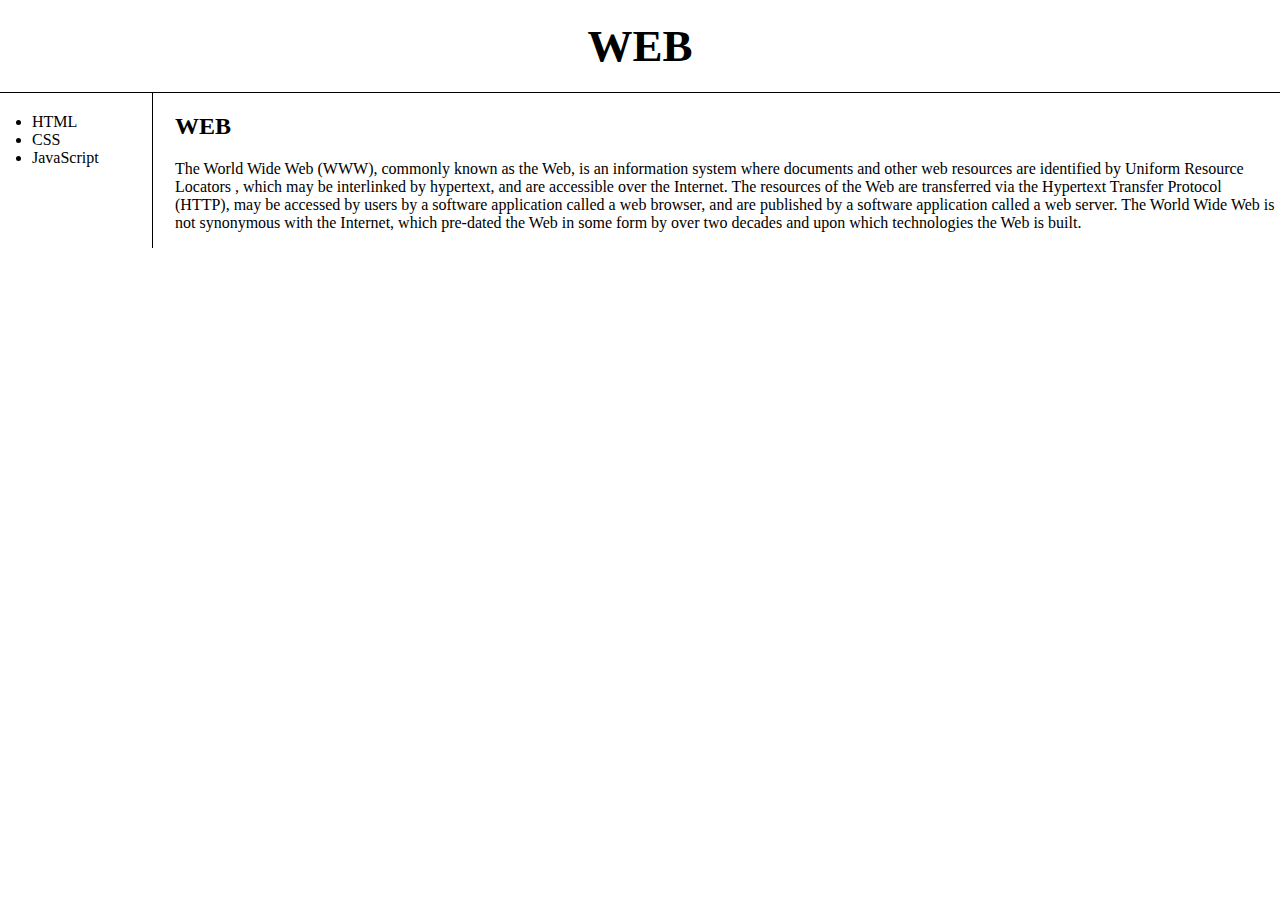
<file: index.html>
<!DOCTYPE html>
<html lang="en">
<head>
    <meta charset="UTF-8">
    <meta http-equiv="X-UA-Compatible" content="IE=edge">
    <meta name="viewport" content="width=device-width, initial-scale=1.0">
    <title>WEB1 - Welcome</title>
    <link type="text/css" rel="stylesheet" href="style.css">
</head>
<body>
    <h1><a href="index.html" class="saw">WEB</a></h1>
    <div id="grid"> 
        <ul>
            <li><a href="111.html" class="saw">HTML</a></li>
            <li><a href="222.html" class="saw">CSS</a></li>
            <li><a href="333.html" class="saw">JavaScript</a></li>
        </ul>
        <div id="article">
            <h2>WEB</h2>
            <p>
                The World Wide Web (WWW), commonly known as the Web, is an information system where documents and other web resources are identified by Uniform Resource Locators , which may be interlinked by hypertext, and are accessible over the Internet. The resources of the Web are transferred via the Hypertext Transfer Protocol (HTTP), may be accessed by users by a software application called a web browser, and are published by a software application called a web server. The World Wide Web is not synonymous with the Internet, which pre-dated the Web in some form by over two decades and upon which technologies the Web is built.
            </p>
        </div>
    </div>
</body>
</html>
</file>
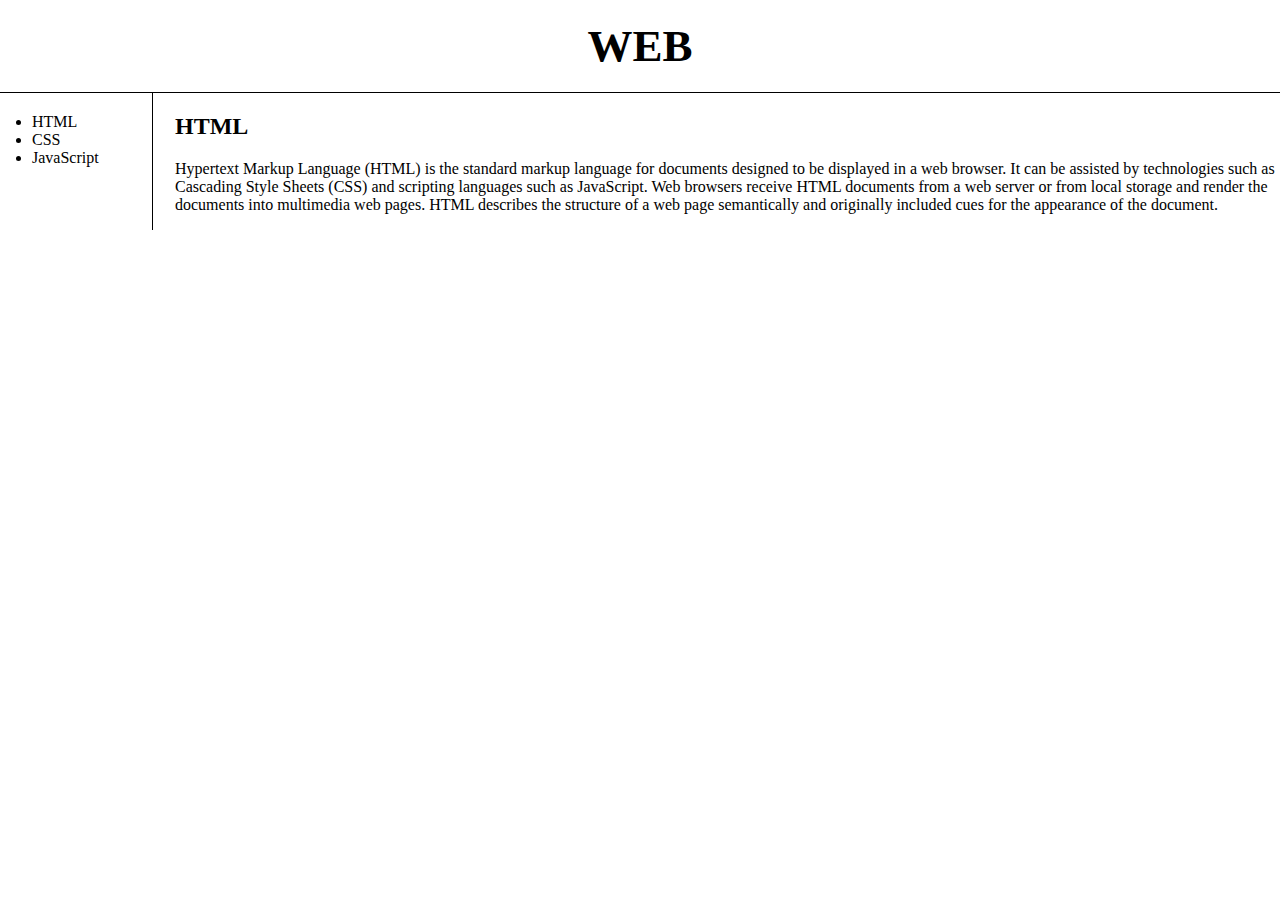
<file: 111.html>
<!DOCTYPE html>
<html lang="en">
<head>
    <meta charset="UTF-8">
    <meta http-equiv="X-UA-Compatible" content="IE=edge">
    <meta name="viewport" content="width=device-width, initial-scale=1.0">
    <title>WEB1 - Welcome</title>
    <link type="text/css" rel="stylesheet" href="style.css">
</head>
<body>
    <h1><a href="index.html" class="saw">WEB</a></h1>
    <div id="grid"> 
        <ul>
            <li><a href="111.html" class="saw">HTML</a></li>
            <li><a href="222.html" class="saw">CSS</a></li>
            <li><a href="333.html" class="saw">JavaScript</a></li>
        </ul>
        <div id="article">
            <h2>HTML</h2>
            <p>
                Hypertext Markup Language (HTML) is the standard markup language for documents designed to be displayed in a web browser. It can be assisted by technologies such as Cascading Style Sheets (CSS) and scripting languages such as JavaScript. Web browsers receive HTML documents from a web server or from local storage and render the documents into multimedia web pages. HTML describes the structure of a web page semantically and originally included cues for the appearance of the document.
            </p>
        </div>
    </div>
</body>
</html>
</file>
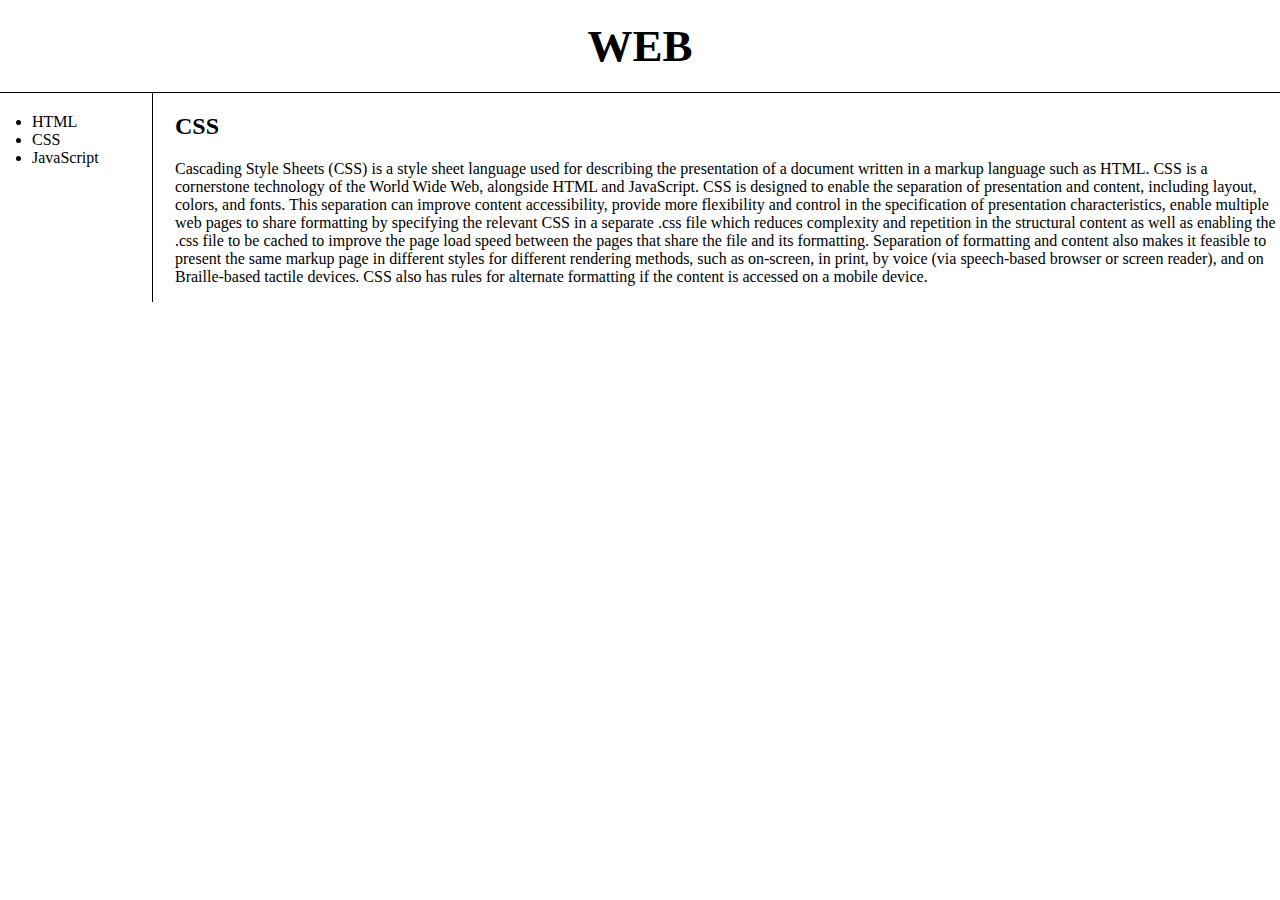
<file: 222.html>
<!DOCTYPE html>
<html lang="en">
<head>
    <meta charset="UTF-8">
    <meta http-equiv="X-UA-Compatible" content="IE=edge">
    <meta name="viewport" content="width=device-width, initial-scale=1.0">
    <title>WEB1 - Welcome</title>
    <link type="text/css" rel="stylesheet" href="style.css">
</head>
<body>
    <h1><a href="index.html" class="saw">WEB</a></h1>
    <div id="grid"> 
        <ul>
            <li><a href="111.html" class="saw">HTML</a></li>
            <li><a href="222.html" class="saw">CSS</a></li>
            <li><a href="333.html" class="saw">JavaScript</a></li>
        </ul>
        <div id="article">
            <h2>CSS</h2>
            <p>
                Cascading Style Sheets (CSS) is a style sheet language used for describing the presentation of a document written in a markup language such as HTML. CSS is a cornerstone technology of the World Wide Web, alongside HTML and JavaScript. CSS is designed to enable the separation of presentation and content, including layout, colors, and fonts. This separation can improve content accessibility, provide more flexibility and control in the specification of presentation characteristics, enable multiple web pages to share formatting by specifying the relevant CSS in a separate .css file which reduces complexity and repetition in the structural content as well as enabling the .css file to be cached to improve the page load speed between the pages that share the file and its formatting. Separation of formatting and content also makes it feasible to present the same markup page in different styles for different rendering methods, such as on-screen, in print, by voice (via speech-based browser or screen reader), and on Braille-based tactile devices. CSS also has rules for alternate formatting if the content is accessed on a mobile device.
            </p>
        </div>
    </div>
</body>
</html>
</file>
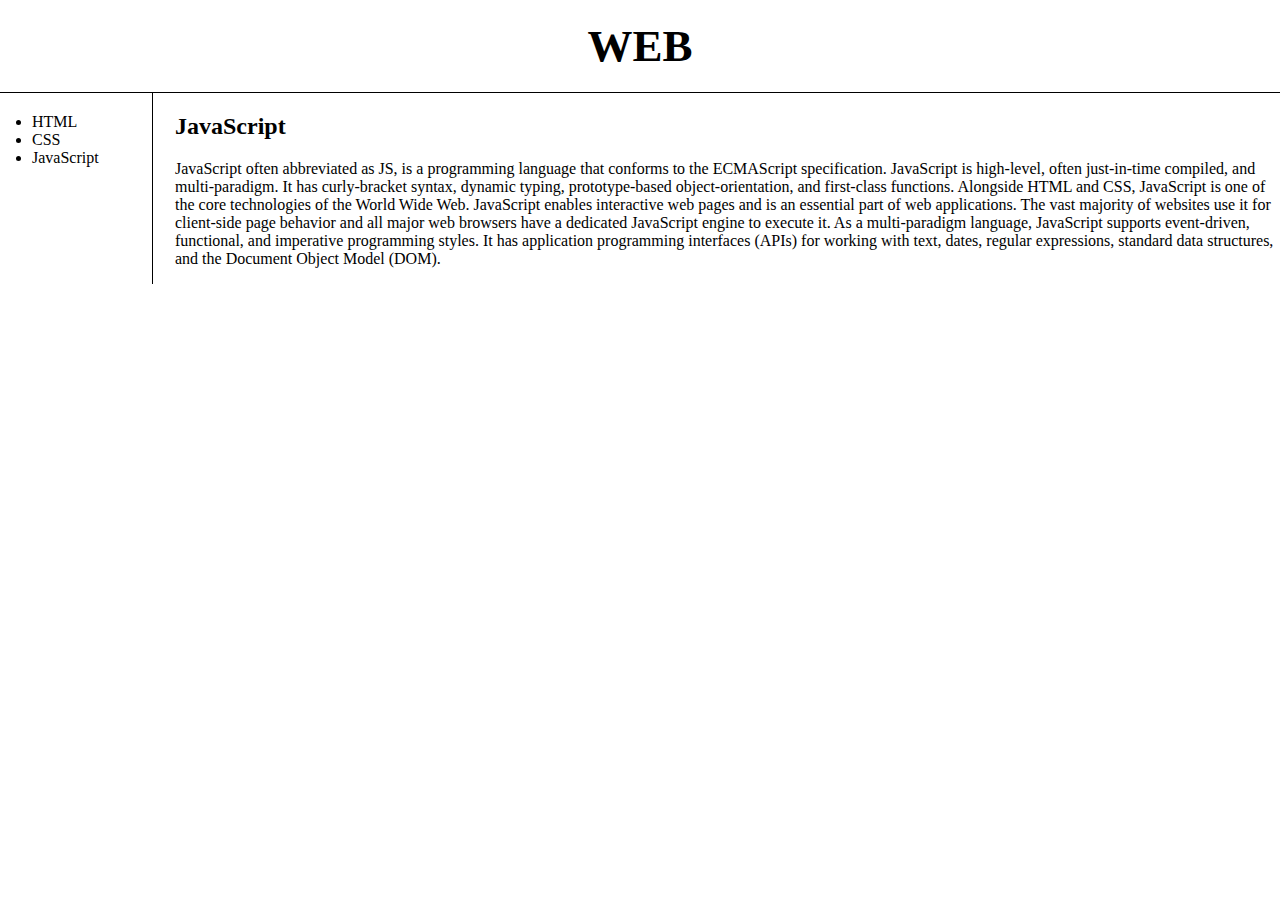
<file: 333.html>
<!DOCTYPE html>
<html lang="en">
<head>
    <meta charset="UTF-8">
    <meta http-equiv="X-UA-Compatible" content="IE=edge">
    <meta name="viewport" content="width=device-width, initial-scale=1.0">
    <title>WEB1 - Welcome</title>
    <link type="text/css" rel="stylesheet" href="style.css">
</head>
<body>
    <h1><a href="index.html" class="saw">WEB</a></h1>
    <div id="grid"> 
        <ul>
            <li><a href="111.html" class="saw">HTML</a></li>
            <li><a href="222.html" class="saw">CSS</a></li>
            <li><a href="333.html" class="saw">JavaScript</a></li>
        </ul>
        <div id="article">
            <h2>JavaScript</h2>
            <p>
                JavaScript often abbreviated as JS, is a programming language that conforms to the ECMAScript specification. JavaScript is high-level, often just-in-time compiled, and multi-paradigm. It has curly-bracket syntax, dynamic typing, prototype-based object-orientation, and first-class functions. Alongside HTML and CSS, JavaScript is one of the core technologies of the World Wide Web. JavaScript enables interactive web pages and is an essential part of web applications. The vast majority of websites use it for client-side page behavior and all major web browsers have a dedicated JavaScript engine to execute it. As a multi-paradigm language, JavaScript supports event-driven, functional, and imperative programming styles. It has application programming interfaces (APIs) for working with text, dates, regular expressions, standard data structures, and the Document Object Model (DOM).
            </p>
        </div>
    </div>
</body>
</html>
</file>
<file: style.css>
body{
    margin: 0;
}
h1{
    font-size: 45px;
    text-align: center;
    margin: 0;
    padding: 20px;
    border-bottom: 1px solid black;
}
.saw{
    color: black;
    text-decoration: none;
}
#grid ul{
    border-right: 1px solid black;
    width: 100px;
    margin: 0;
    padding: 20px;
    padding-left:32px;
}
#grid{
    display: grid;
    grid-template-columns: 150px 1fr;
}
#article{
    padding-left:25px;
}
@media(max-width:800px){
    #grid{
        display: block;
    }
    #grid ul{
        border-right: none;
    }
    h1{
        border-bottom: none;
    }
}
</file>
